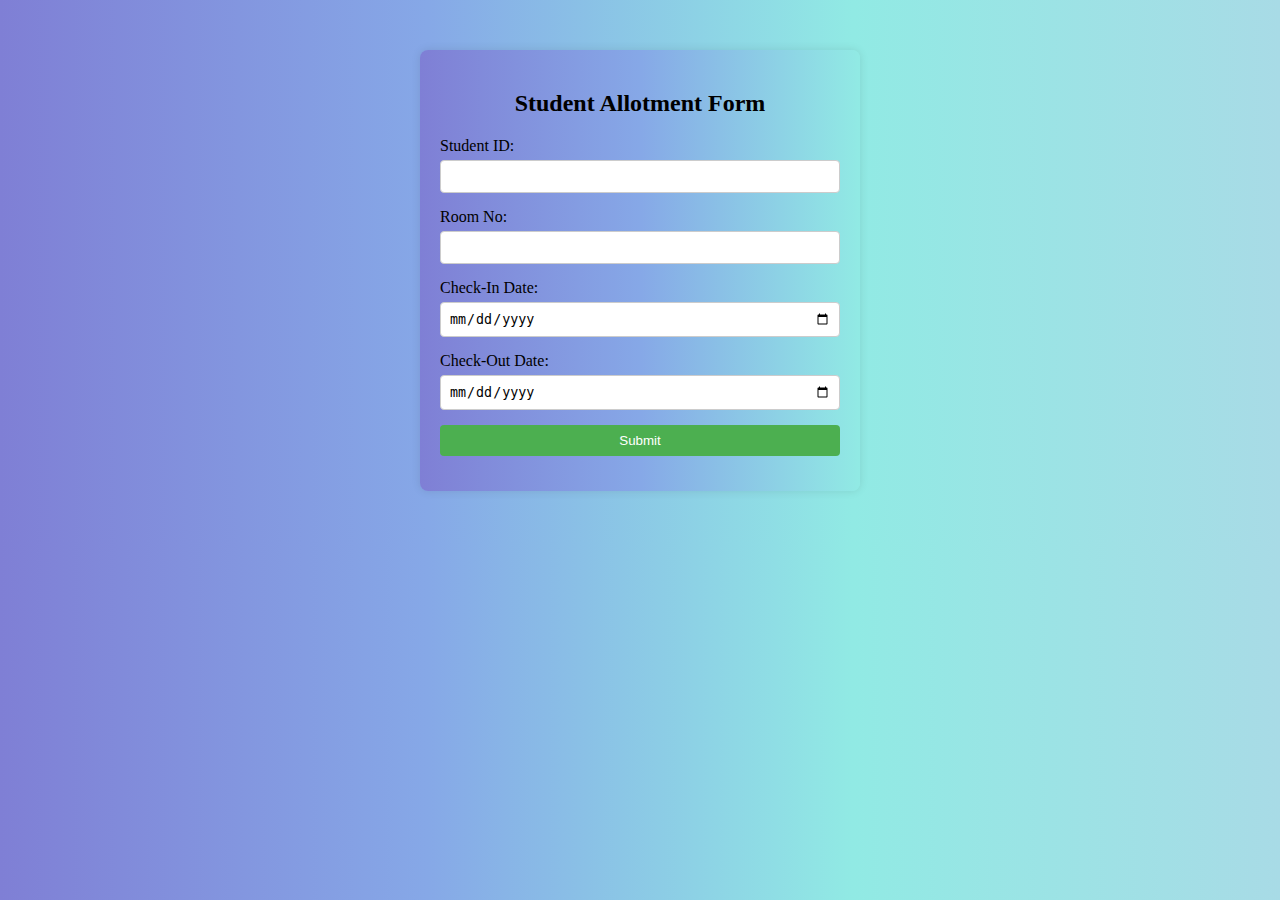
<file: allotment.html>
<!DOCTYPE html>
<html lang="en">
<head>
    <meta charset="UTF-8">
    <meta name="viewport" content="width=device-width, initial-scale=1.0">
    <link rel="stylesheet" href="allotment.css">
    <title>Student Allotment</title>
    
</head>
<body>
    <div class="container">
        <h2>Student Allotment Form</h2>
        <form action="allotment.php" method="post">
            <label for="ID">Student ID:</label>
            <input type="text" id="ID" name="ID" required>
            <label for="roomNo">Room No:</label>
            <input type="text" id="roomNo" name="roomNo" required>
            <label for="checkInDate">Check-In Date:</label>
            <input type="date" id="checkInDate" name="checkInDate" required>
            <label for="checkOutDate">Check-Out Date:</label>
            <input type="date" id="checkOutDate" name="checkOutDate">
            <input type="submit" value="Submit">
        </form>
    </div>
</body>
</html>
</file>
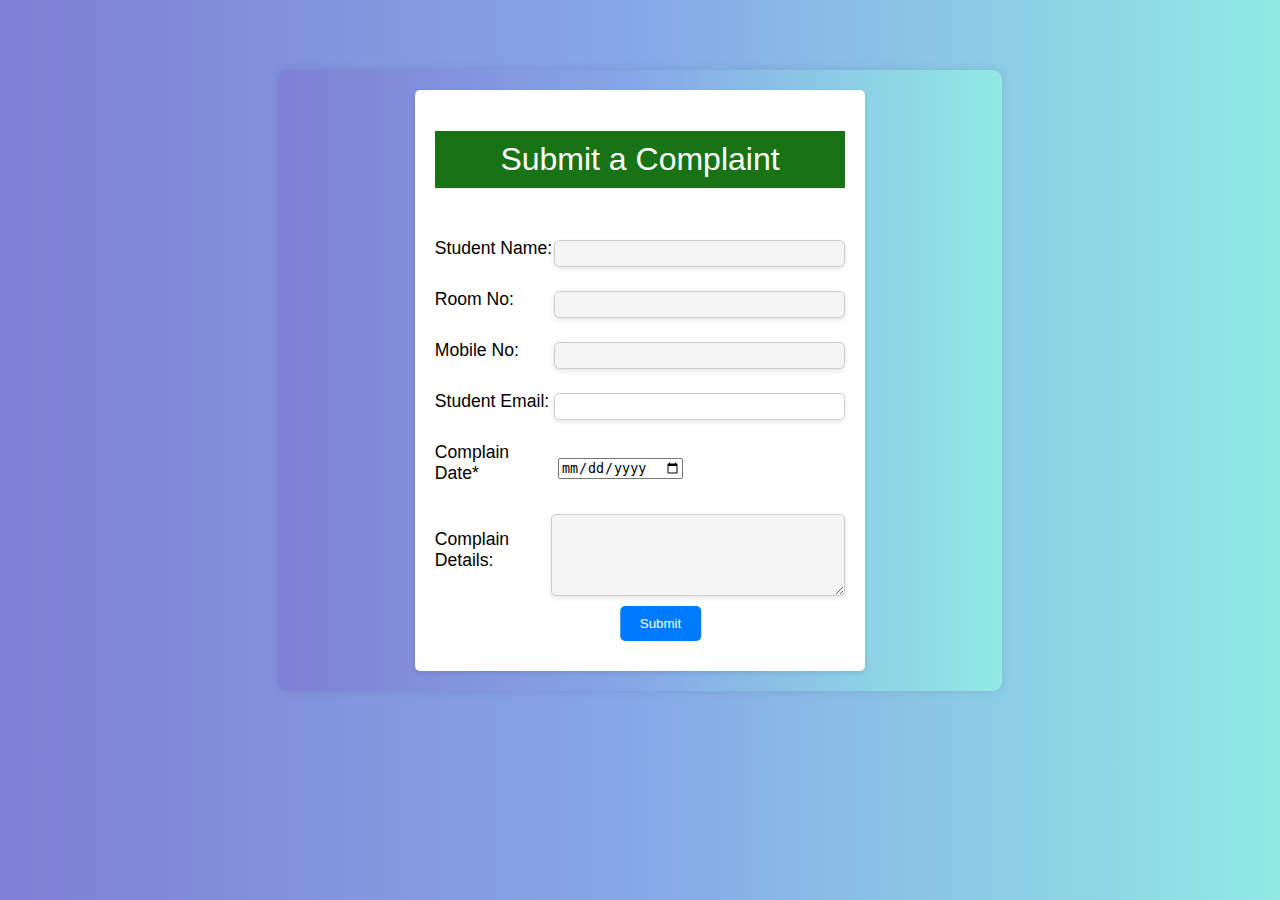
<file: complain.html>
<!DOCTYPE html>
<html lang="en">
<head>
    <meta charset="UTF-8">
    <meta name="viewport" content="width=device-width, initial-scale=1.0">
    <link rel="stylesheet" href="complain.css">
    <title>Complain Form</title>
</head>
<body> 
    <div class="container">
        <form action="complain.php" method="post">
            <h1 class="complaint-heading">Submit a Complaint</h1>
              <div class="form-group">
                 <label for="studentName">Student Name:</label>
                  <input type="text" id="studentName" name="studentName" required> 
              </div>
             <div class="form-group">
                <label for="roomNo">Room No:</label>
                <input type="text" id="roomNo" name="roomNo" required> 
            </div> 
            <div class="form-group"> 
                <label for="mobileNo">Mobile No:</label> 
                <input type="text" id="mobileNo" name="mobileNo" required> 
            </div> 
            <div class="form-group"> 
                <label for="studentEmail">Student Email:</label> 
                <input type="email" id="studentEmail" name="studentEmail" required> 
            </div> 
            <div class="form-group">
                <label for="complainDate">Complain Date<span class="required">*</span></label>
                <input type="date" id="complainDate" name="complainDate">
            </div>
            <div class="form-group"> 
                <label for="details">Complain Details:</label> 
                <textarea id="details" name="details" rows="4" cols="50" required></textarea> 
            </div> 
            <button type="submit" name="submit">Submit</button> 
        </form> 
    </div>
    
</body>
</html>
</file>
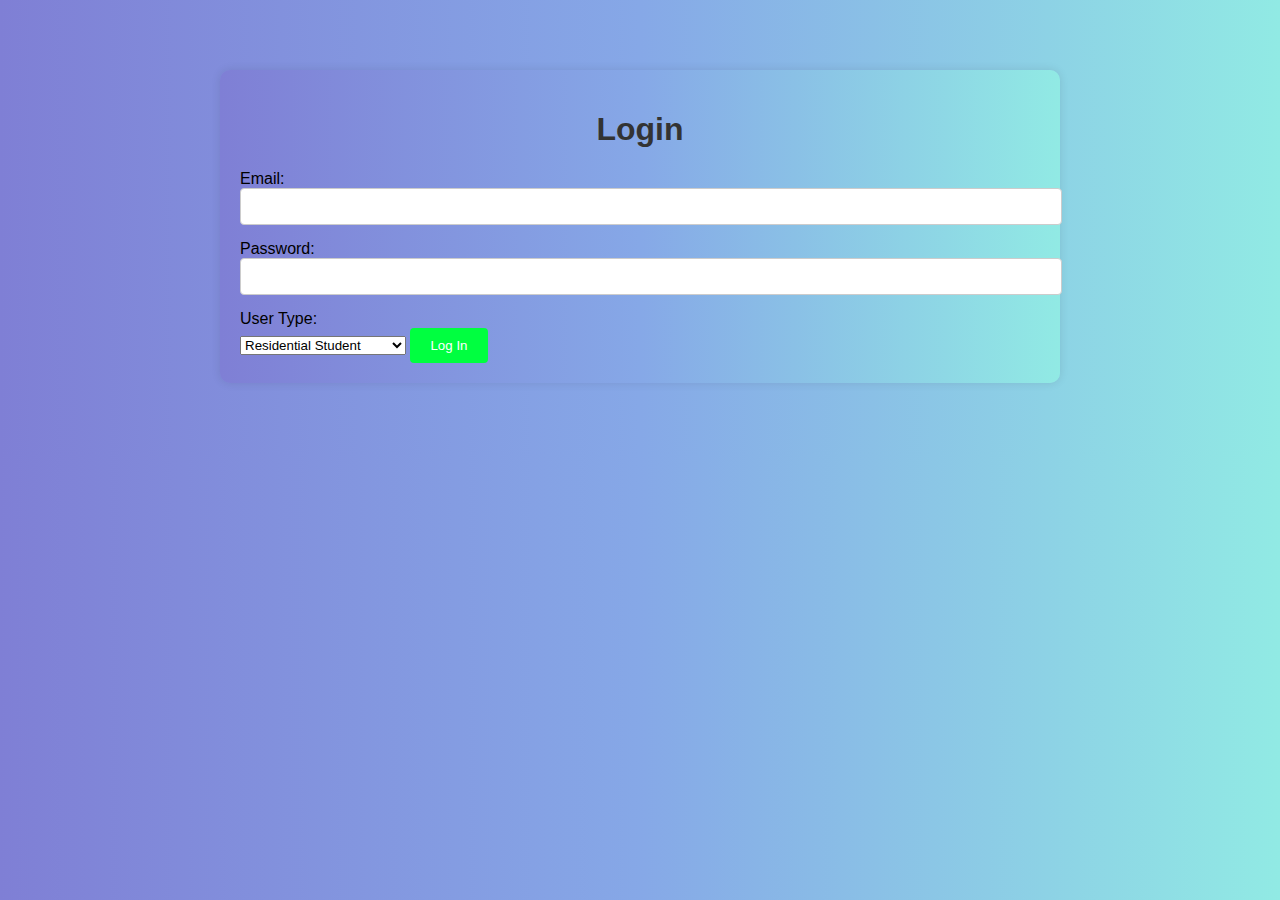
<file: login.html>
<!DOCTYPE html>
<html lang="en">
<head>
    <meta charset="UTF-8">
    <meta name="viewport" content="width=device-width, initial-scale=1.0">
    <link rel="stylesheet" href="style.css"> <!-- Link to your CSS file -->
    <title>Login</title>
</head>
<body>
    <div class="container">
        <h1>Login</h1>
        <form action="login.php" method="post">
            <label for="Email">Email:</label><br>
    <input type="email" id="Email" name="Email"><br>
    <label for="Password">Password:</label><br>
    <input type="password" id="Password" name="Password"><br>
    <label for="user_type">User Type:</label><br>
    <select id="user_type" name="user_type">
        <option value="Residential Student">Residential Student</option>
        <option value="Non Residential Student">Non Residential Student</option>
        <option value="admin">Admin</option>
    </select>
    <button type="submit" >Log In</button>
        </form>
    </div>
</body>
</html>
</file>
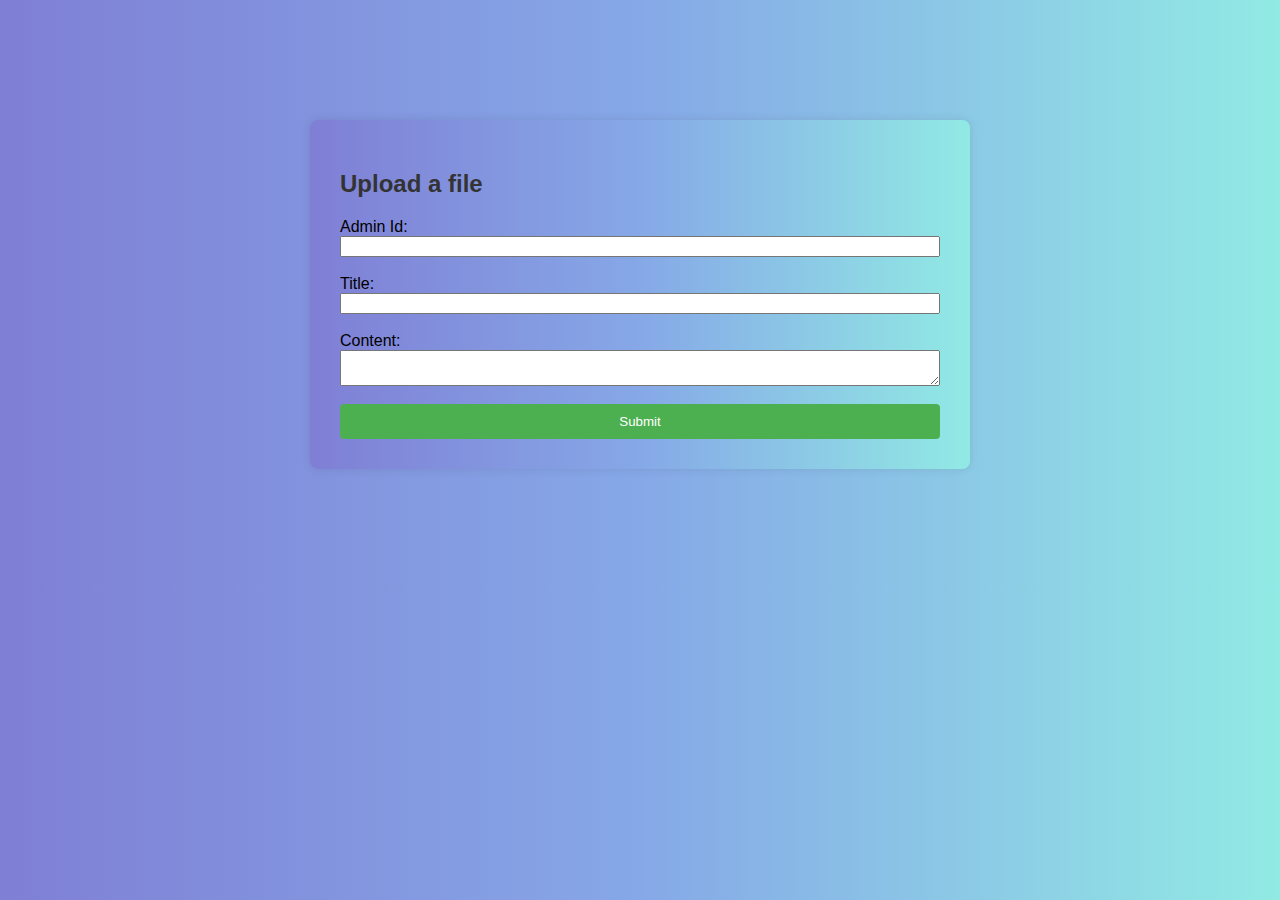
<file: notice.html>
<!DOCTYPE html>
<html lang="en">
<head>
    <meta charset="UTF-8">
    <meta name="viewport" content="width=device-width, initial-scale=1.0">
    <title>File Upload</title>
    <style>
        body {
            font-family: Arial, sans-serif; margin: 50px; 
            padding: 20px; 
            background: linear-gradient(to right, #7F7FD5, #86A8E7, #91EAE4);  /* Dark text color */
        }
        
        .container {
            max-width: 600px;
            margin: 50px auto;
            background: linear-gradient(to right, #7F7FD5, #86A8E7, #91EAE4);
            padding: 30px;
            border-radius: 8px;
            box-shadow: 0 0 10px rgba(0, 0, 0, 0.1);
        }
        h2 {
            margin-bottom: 20px;
            color: #333;
        }
        form {
            display: flex;
            flex-direction: column;
        }
        input[type="text"] {
            box-sizing: 5px;
        }
        input[type="file"] {
            margin-bottom: 20px;
        }
        input[type="submit"] {
            background-color: #4CAF50;
            color: white;
            padding: 10px;
            border: none;
            border-radius: 4px;
            cursor: pointer;
            transition: background-color 0.3s;
        }
        input[type="submit"]:hover {
            background-color: #45a049;
        }
    </style>
</head>
<body>
    <div class="container">
        <h2>Upload a file</h2>
        <form action="upload_notice.php" method="POST">
            Admin Id:<br>
            <input type="text" name="adminID" required><br>
            Title:<br>
            <input type="text" name="title" required><br> 
            Content:<br>
            <textarea name="content" required></textarea><br> 
            <input type="submit" value="Submit">
        </form>
    </div>
    
</body>
</html>
</file>
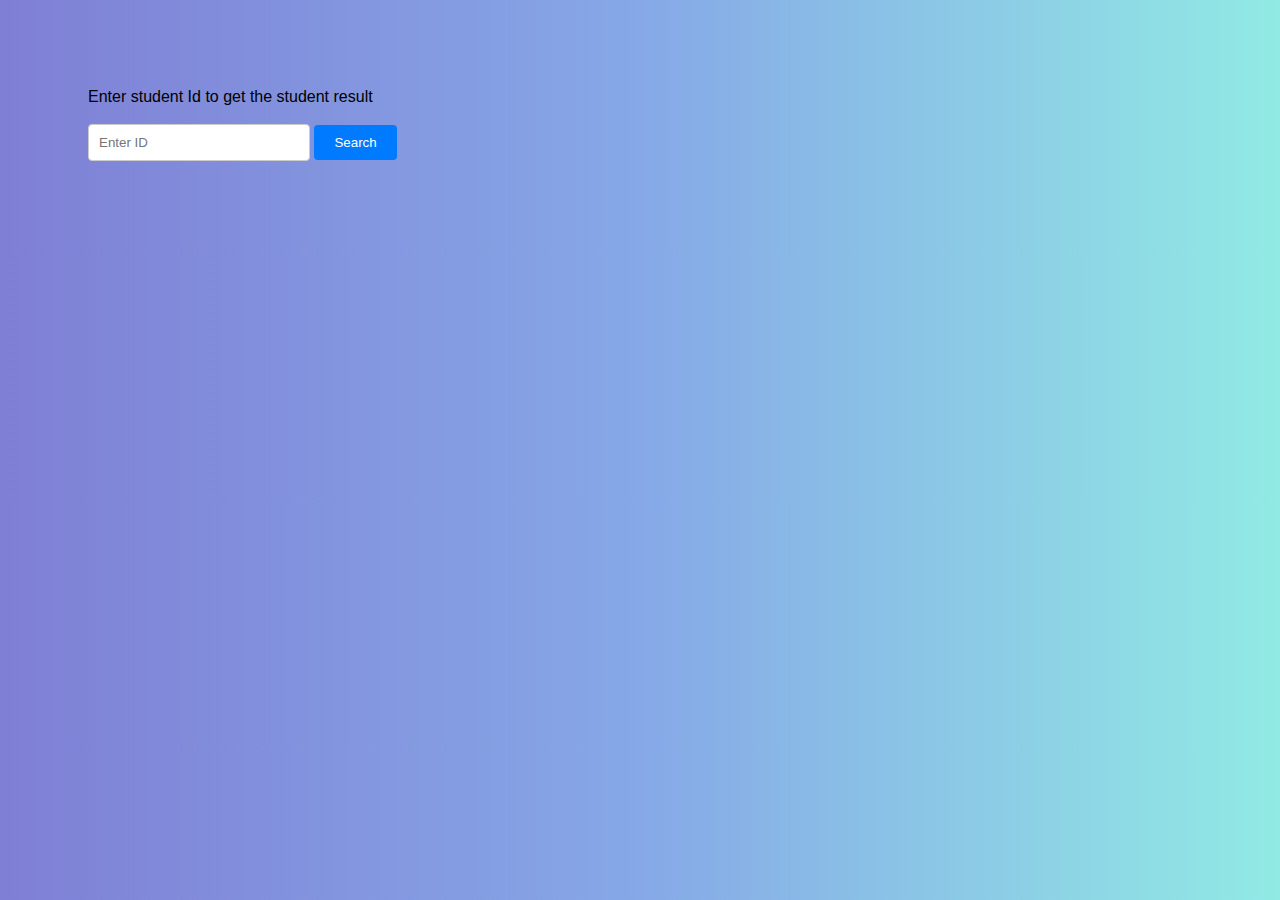
<file: search.html>
<!DOCTYPE html>
<html>
<head>
    <meta charset="UTF-8">
    <meta name="viewport" content="width=device-width, initial-scale=1.0">
    <title>Search Page</title>
    <link rel="stylesheet" href="search.css">
</head>
<body>
    Enter student Id to get the student result <br>
    <br>
    <form action="search.php" method="GET">
        <input type="text" name="ID" placeholder="Enter ID">
        <button type="submit">Search</button>
    </form>
    <div ID="results"></div>

    <script>
        // JavaScript to update the results div with data from the server
        function updateResults(data) {
            document.getElementByID('results').innerHTML = data;
        }
    </script>
</body>
</html>
</file>
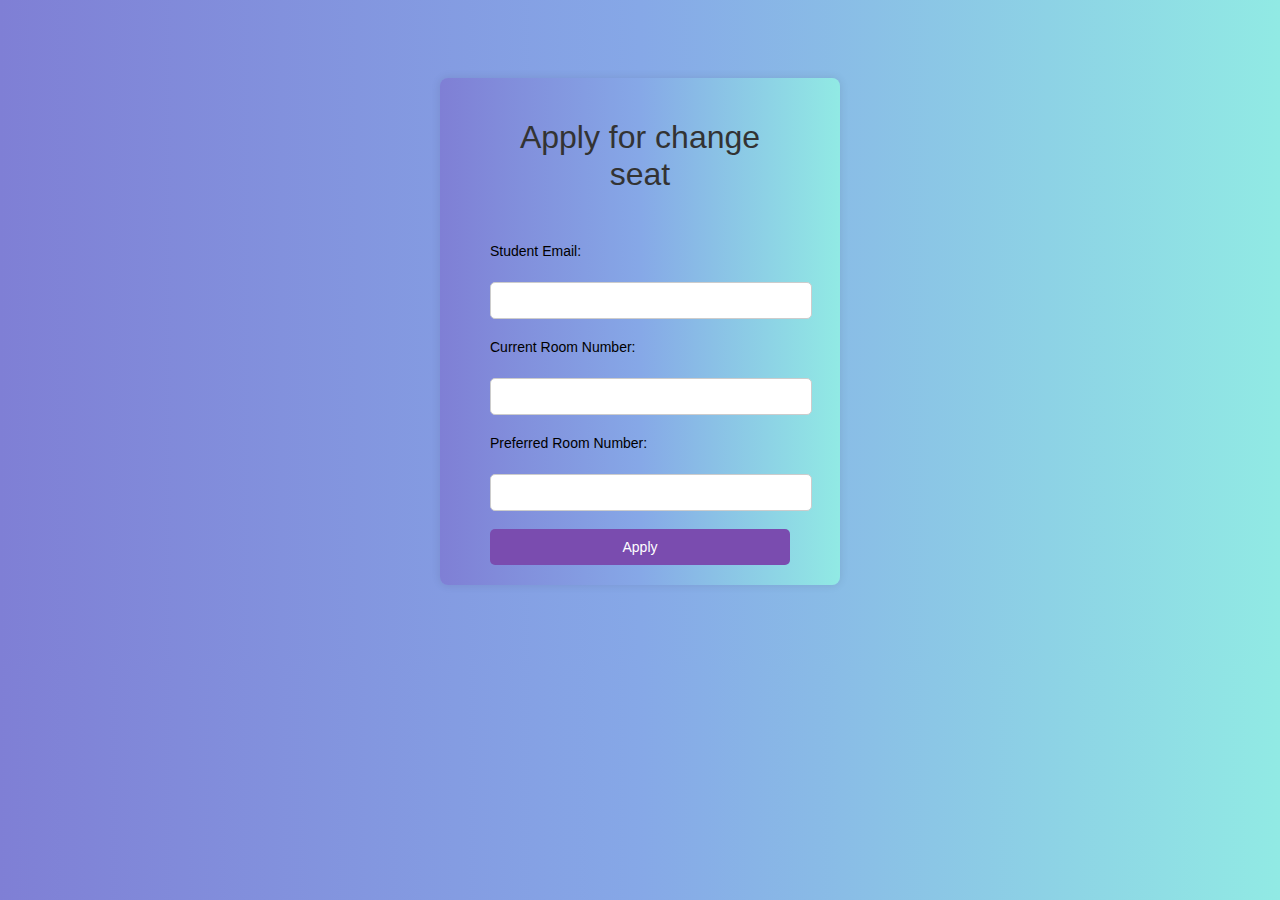
<file: seat change.html>
<!DOCTYPE html>
<html>
<head>
<link rel="stylesheet" type="text/css" href="seat_change.css">
</head>
<body>
  <div class="container">
    <form action="seat change application.php" method="post">
      <h1 class="room change">Apply for change seat</h1>
      <label for="studentEmail">Student Email:</label><br>
      <input type="text" id="studentEmail" name="studentEmail" required><br>
      <label for="currentRoomNo">Current Room Number:</label><br>
      <input type="text" id="currentRoomNo" name="currentRoomNo" required><br>
      <label for="preferredRoomNo">Preferred Room Number:</label><br>
      <input type="text" id="preferredRoomNo" name="preferredRoomNo" required><br><br>
      <input type="submit" value="Apply">
    </form>
  </div>
</body>
</html>
</file>
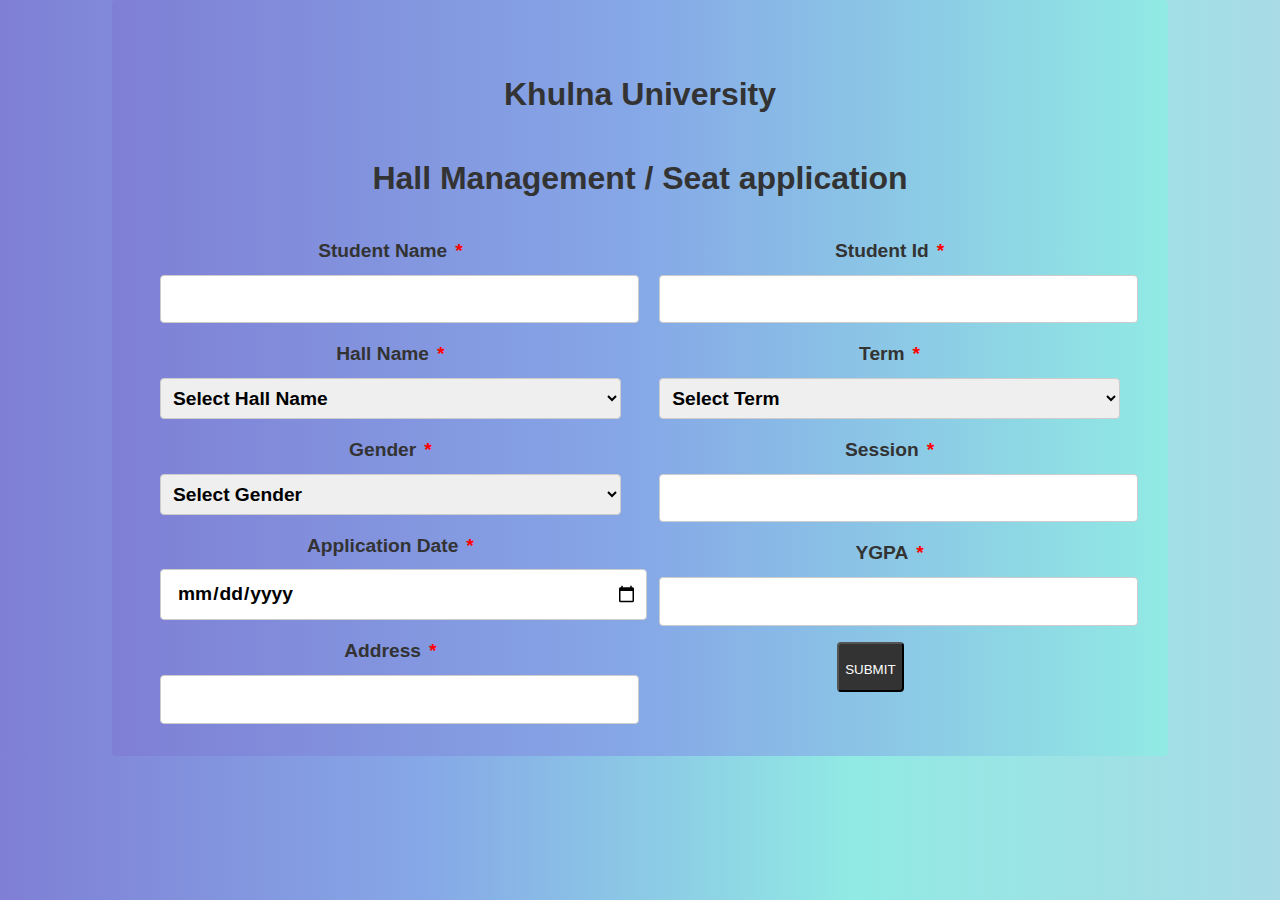
<file: seat_application.html>
<!DOCTYPE html>
<html lang="en">
<head>
    <meta charset="UTF-8">
    <meta name="viewport" content="width=device-width, initial-scale=1.0">
    <link rel="stylesheet" href="seat_application.css">
    <title>Seat Application</title>
</head>
<body>
    <div class="container">
        <h1>Khulna University</span>
        <p>Hall Management / Seat application</p>
        <form action="seat_application.php" method="post">
            <div class="form-group">
                <label for="studentName">Student Name<span class="required">*</span></label>
                <input type="text" id="studentName" name="studentName">
            </div>
            <div class="form-group">
                <label for="studentId">Student Id<span class="required">*</span></label>
                <input type="text" id="studentId" name="studentId">
            </div>
            <div class="form-group">
                <label for="hallName">Hall Name<span class="required">*</span></label>
                <select id="hallName" name="hallName">
                    <option value="">Select Hall Name</option>
                    <option value="BangoBondhu Sheikh Mujib Hall">BangoBondhu Sheikh Mujib Hall</option>
                    <option value="Khan Bahadur Ahsanullah Hall">Khan Bahadur Ahsanullah Hall</option>
                    <option value="Khan Jahan Ali Hall">Khan Jahan Ali Hall</option>
                    <option value="Oporajita Hall">Oporajita Hall</option>
                    <option value="Bongomata Hall">Bongomata Hall</option>
                </select>
            </div>
            <div class="form-group">
                <label for="term">Term<span class="required">*</span></label>
                <select id="term" name="term">
                    <option value="">Select Term</option>
                    <option value="1">1st</option>
                    <option value="2">2nd</option>
                </select>
            </div>
            <div class="form-group">
                <label for="gender">Gender<span class="required">*</span></label>
                <select id="gender" name="gender">
                    <option value="">Select Gender</option>
                    <option value="male">Male</option>
                    <option value="female">Female</option>
                </select>
            </div>
            <div class="form-group">
                <label for="session">Session<span class="required">*</span></label>
                <input type="text" id="session" name="session">
            </div>
            <div class="form-group">
                <label for="applicationDate">Application Date<span class="required">*</span></label>
                <input type="date" id="applicationDate" name="applicationDate">
            </div>
            <div class="form-group">
                <label for="ygpa">YGPA<span class="required">*</span></label>
                <input type="text" id="ygpa" name="ygpa">
            </div>
            <div class="form-group">
                <label for="address">Address<span class="required">*</span></label>
                <input type="text" id="address" name="address">
            </div>
            <div class="sbutton" > 
            <button type="submit" class="submit-button">Submit</button>
            </div>
           
        </form>
    </div>
</body>
</html>
</file>
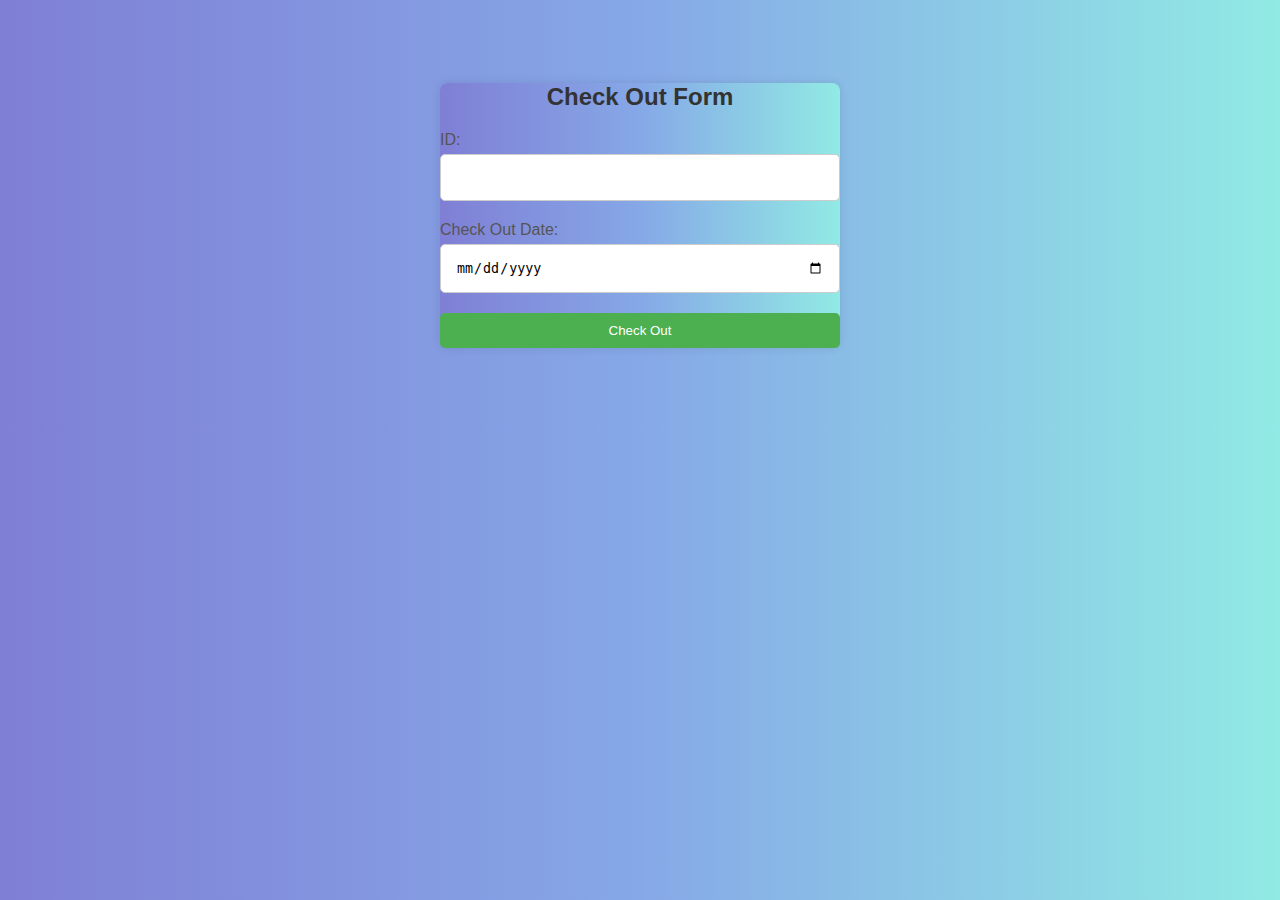
<file: seatCancel.html>
<!DOCTYPE html>
<html lang="en">
<head>
    <meta charset="UTF-8">
    <meta name="viewport" content="width=device-width, initial-scale=1.0">
    <title>Check Out Form</title>
    <style>
        body {
            font-family: Arial, sans-serif;  
            padding: 25px; 
            background: linear-gradient(to right, #7F7FD5, #86A8E7, #91EAE4); 
            }
            .container {
              max-width: 400px;
              margin: 50px auto;
              
              background: linear-gradient(to right, #7F7FD5, #86A8E7, #91EAE4); /* White container background */
              border-radius: 8px;
              box-shadow: 0 0 10px rgba(0, 0, 0, 0.1);
          }
        h2 {
            text-align: center;
            color: #333;
        }
        form {
            display: flex;
            flex-direction: column;
        }
        label {
            display: block;
            margin-bottom: 5px;
            color: #555;
        }
        input[type="text"],
        input[type="date"] {
            width: 100%;
            padding: 15px;
            margin-bottom: 20px;
            border: 1px solid #ccc;
            border-radius: 5px;
            box-sizing: border-box;
        }
        input[type="submit"] {
            width: 100%;
            padding: 10px;
            background-color: #4caf50;
            border: none;
            color: #fff;
            border-radius: 5px;
            cursor: pointer;
            transition: background-color 0.3s;
        }
        input[type="submit"]:hover {
            background-color: #45a049;
        }
    </style>
</head>
<body>
    <div class="container">
        <h2>Check Out Form</h2>
        <form action="seatCancel.php" method="post">
            <label for="ID">ID:</label>
            <input type="text" id="ID" name="ID" required>
            <label for="checkOutDate">Check Out Date:</label>
            <input type="date" id="checkOutDate" name="checkOutDate" required>
            <input type="submit" value="Check Out">
        </form>
    </div>
</body>
</html>
</file>
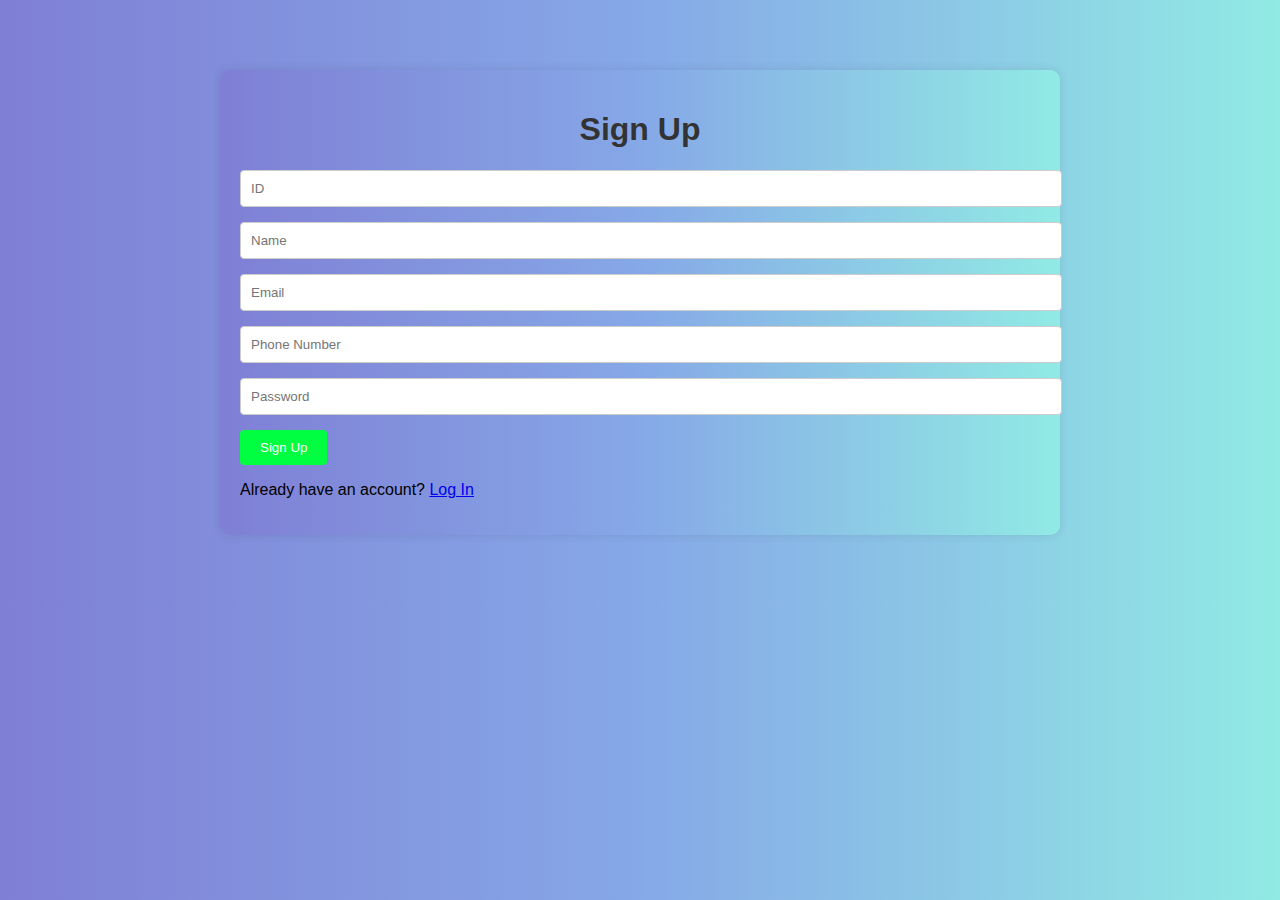
<file: studentlogin.html>
<!DOCTYPE html>
<html lang="en">
<head>
    <meta charset="UTF-8">
    <meta name="viewport" content="width=device-width, initial-scale=1.0">
    <link rel="stylesheet" href="style.css"> <!-- Link to your CSS file -->
    <title>Sign Up</title>
</head>
<body>
    <div class="container">
        <h1>Sign Up</h1>
        <form action="signup.php" method="post">
            <input type="text" name="ID" placeholder="ID" required>
            <input type="text" name="Name" placeholder="Name" required>
            <input type="email" name="Email" placeholder="Email" required>
            <input type="tel" name="PhoneNo" placeholder="Phone Number" required>
            <input type="password" name="Password" placeholder="Password" required>
            <button type="submit">Sign Up</button>
        </form>
        <p>Already have an account? <a href="login.html">Log In</a></p>
    </div>
</body>
</html>
</file>
<file: allotment.css>
.container {
    max-width: 400px;
    margin: 50px auto;
    padding: 20px;
    background: linear-gradient(to right, #7F7FD5, #86A8E7, #91EAE4);
    border-radius: 8px;
    box-shadow: 0 0 10px rgba(0, 0, 0, 0.1);
}
body {
    background: linear-gradient(to right, #7F7FD5, #86A8E7, #91EAE4, #A8DBE6); /* Light turquoise */
}


h2 {
    text-align: center;
}

form {
    display: flex;
    flex-direction: column;
}

label {
    margin-bottom: 5px;
}

input[type="text"],
input[type="date"],
input[type="submit"] {
    margin-bottom: 15px;
    padding: 8px;
    border-radius: 4px;
    border: 1px solid #ccc;
}

input[type="submit"] {
    background-color: #4CAF50;
    color: white;
    border: none;
    cursor: pointer;
}

input[type="submit"]:hover {
    background-color: #45a049;
}
</file>
<file: complain.css>
body { 
    font-family: Arial, sans-serif; margin: 50px; 
    padding: 20px; 
    background: linear-gradient(to right, #7F7FD5, #86A8E7, #91EAE4);  } 
    .container {
        width: 60%;
        margin: 0 auto;
        padding: 20px;
        background: linear-gradient(to right, #7F7FD5, #86A8E7, #91EAE4); /* White container background */
        border-radius: 10px;
        box-shadow: 0 0 10px rgba(0, 0, 0, 0.1); /* Drop shadow effect */
    }
    form { 
        background-color: #fff; padding: 20px; 
        border-radius: 5px; 
        box-shadow: 0 2px 5px rgba(0, 0, 0, 0.1); 
        width: 80%; max-width:60%; margin: 0 auto; } 
    form h1 { 
        font-weight: normal; 
        font-size: 2rem; margin-bottom: 50px; 
        color: #333; text-align: center; } 
    form div { 
        margin-bottom: 20px; display: flex; 
        align-items: center; 
    } 
    form label { 
        display: block; 
        margin-bottom: 10px; 
        font-size: 1.1rem; 
        width: 30%; 
    } 
    form textarea { 
        width: 70%; 
        padding: 10px; 
        border: 1px solid #ccc; 
        border-radius: 5px; 
        box-shadow: 0 2px 5px rgba(0, 0, 0, 0.1); 
    } 
    form input[type="text"], 
    form input[type="email"] { 
        width: 70%; 
        padding: 5px; border-radius: 5.5px; 
        border: 1px solid #ccc; 
        box-shadow: 0 2px 5px rgba(0, 0, 0, 0.1); 
    } 
    form input:focus, 
    form textarea:focus { 
        outline: none; 
        box-shadow: 0 2px 5px rgba(0, 120, 212, 0.5); 
    } 
    form button[type="submit"] { 
        background-color: #007bff; 
        color: #fff; border: none; 
        padding: 10px 20px; 
        border-radius: 5px; 
        cursor: pointer; 
        position:relative; 
        bottom: 10px; left: 
        55%; transform: translateX(-50%); }  
        form button[type="submit"]:hover { background-color: #0062cc; } /* Add some color and styling for the text inputs and textarea */ form input[type="text"], form textarea { background-color: #f5f5f5; color: #333; } /* Add a hover effect for the text inputs and textarea */ form input[type="text"]:hover, form textarea:hover { background-color: #f8f8f8; }
.complaint-heading {
    background-color: #177314;
    color: white;
    padding: 10px;
}
</file>
<file: style.css>
/* style.css */
body {
    font-family: Arial, sans-serif; margin: 50px; 
    padding: 20px; 
    background: linear-gradient(to right, #7F7FD5, #86A8E7, #91EAE4);  /* Dark text color */
}
.container {
    max-width: 800px;
    margin: 0 auto;
    padding: 20px;
    background: linear-gradient(to right, #7F7FD5, #86A8E7, #91EAE4); /* White container background */
    border-radius: 10px;
    box-shadow: 0 0 10px rgba(0, 0, 0, 0.1); /* Drop shadow effect */
}

h1 {
    text-align: center;
    color: #333;
}

input[type="text"],
input[type="email"],
input[type="tel"],
input[type="password"] {
    width: 100%;
    padding: 10px;
    margin-bottom: 15px;
    border: 1px solid #ccc;
    border-radius: 4px;
}

button {
    background-color: #00ff40;
    color: #fff;
    border: none;
    padding: 10px 20px;
    border-radius: 4px;
    cursor: pointer;
}

button:hover {
    background-color: #00b32a;
}
</file>
<file: search.css>
body {
    font-family: Arial, sans-serif;  
    padding: 80px; 
    background: linear-gradient(to right, #7F7FD5, #86A8E7, #91EAE4); 
    }
    .container {
      max-width: 400px;
      margin: 100px auto;
      
      background: linear-gradient(to right, #7F7FD5, #86A8E7, #91EAE4); /* White container background */
      border-radius: 8px;
      box-shadow: 0 0 10px rgba(0, 0, 0, 0.1);
  }

h1 {
    color: #333;
}

.search-form {
    margin-bottom: 20px;
}

input[type="text"] {
    padding: 10px;
    width: 200px;
    border-radius: 4px;
    border: 1px solid #ccc;
    outline: none;
}

button {
    padding: 10px 20px;
    background-color: #007bff;
    color: #fff;
    border: none;
    border-radius: 4px;
    cursor: pointer;
    transition: background-color 0.3s;
}

button:hover {
    background-color: #0056b3;
}

.results {
    margin-top: 20px;
}

.results table {
    width: 100%;
    border-collapse: collapse;
}

.results table th,
.results table td {
    padding: 10px;
    border: 1px solid #ddd;
    text-align: left;
}

.results table th {
    background-color: #f2f2f2;
    color: #333;
}
</file>
<file: seat_change.css>
body {
  font-family: Arial, sans-serif;  
  padding: 20px; 
  background: linear-gradient(to right, #7F7FD5, #86A8E7, #91EAE4); 
  }
  .container {
    max-width: 400px;
    margin: 50px auto;
    
    background: linear-gradient(to right, #7F7FD5, #86A8E7, #91EAE4); /* White container background */
    border-radius: 8px;
    box-shadow: 0 0 10px rgba(0, 0, 0, 0.1);
}
  form {
    width: 300px;
    margin: 0 auto;
    padding: 20px;
    
  }
  
  label {
    display: block;
    margin-top: 20px;
    font-size: 14px;
  }
  
  input[type="text"] {
    width: 100%;
    padding: 10px;
    margin-top: 5px;
    border: 1px solid #ccc;
    border-radius: 5px;
   
  }
  
  input[type="submit"] {
    width: 100%;
    padding: 10px;
    background-color: #7a4caf;
    color: white;
    border: none;
    border-radius: 5px;
    cursor: pointer;
    font-size: 14px;
  }
  form h1 { 
    font-weight: normal; 
    font-size: 2rem; margin-bottom: 50px; 
    color: #333; text-align: center; }
</file>
<file: seat_application.css>
html, body, div, span, input, select, textarea, label {
    margin: 0;
    padding: 0;
    border: 0;
    font-size: 100%;
    font: inherit;
    vertical-align: baseline;
}

body {
    line-height: 1.6;
    font-family: 'Roboto', sans-serif;
    background: linear-gradient(to right, #7F7FD5, #86A8E7, #91EAE4, #A8DBE6); /* Light turquoise */
    
}

.container {
    max-width: 960px;
    margin: 0 auto;
    padding: 2rem;
    background-color: #fff;
    background: linear-gradient(to right, #7F7FD5, #86A8E7, #91EAE4);
    border-radius: 4px;
}

h1 {
    font-size: 2rem;
    color: #333;
    text-align: center;
    margin-bottom: 1rem;
}

h1 span {
    color: #777;
}

.form-group {
    margin-bottom: 1rem;
}

label {
    display: block;
    margin-bottom: 0.5rem;
    font-size: 1.2rem;
    color: #333;
}

label span.required {
    color: #f00;
    margin-left: 0.5rem;
}

input, select, textarea {
    display: block;
    width: 100%;
    padding: 0.5rem;
    font-size: 1.2rem;
    border-radius: 4px;
    border: 1px solid #ccc;
}

input[type="date"] {
    padding: 0.5rem 0.5rem 0.5rem 1rem;
}

textarea {
    resize: vertical;
}
.sbutton{ 
    padding-left: 27rem;

}
button.submit-button {
    display: block;
    width: 100%;
    max-width: 200px;
    height: 50px;
    line-height: 50px;
    text-align: center;
    padding-left: auto;
    text-transform: uppercase;
    color: #fff;
    background-color: #333;
    border-radius: 4px;
    margin-top: 2rem;
    transition: background-color 0.3s ease;
}

button.submit-button:hover {
    background-color: #555;
}

@media (min-width: 768px) {
    .container {
        padding: 3rem;
    }

    .form-group {
        width: 48%;
    }

    .form-group:nth-child(even) {
        float: right;
    }

    .form-group:nth-child(odd) {
        float: left;
    }

    button.submit-button {
        width: auto;
        max-width: none;
        margin-top: 0;
        margin-left: auto;
        margin-right: auto;
    }
}
</file>
